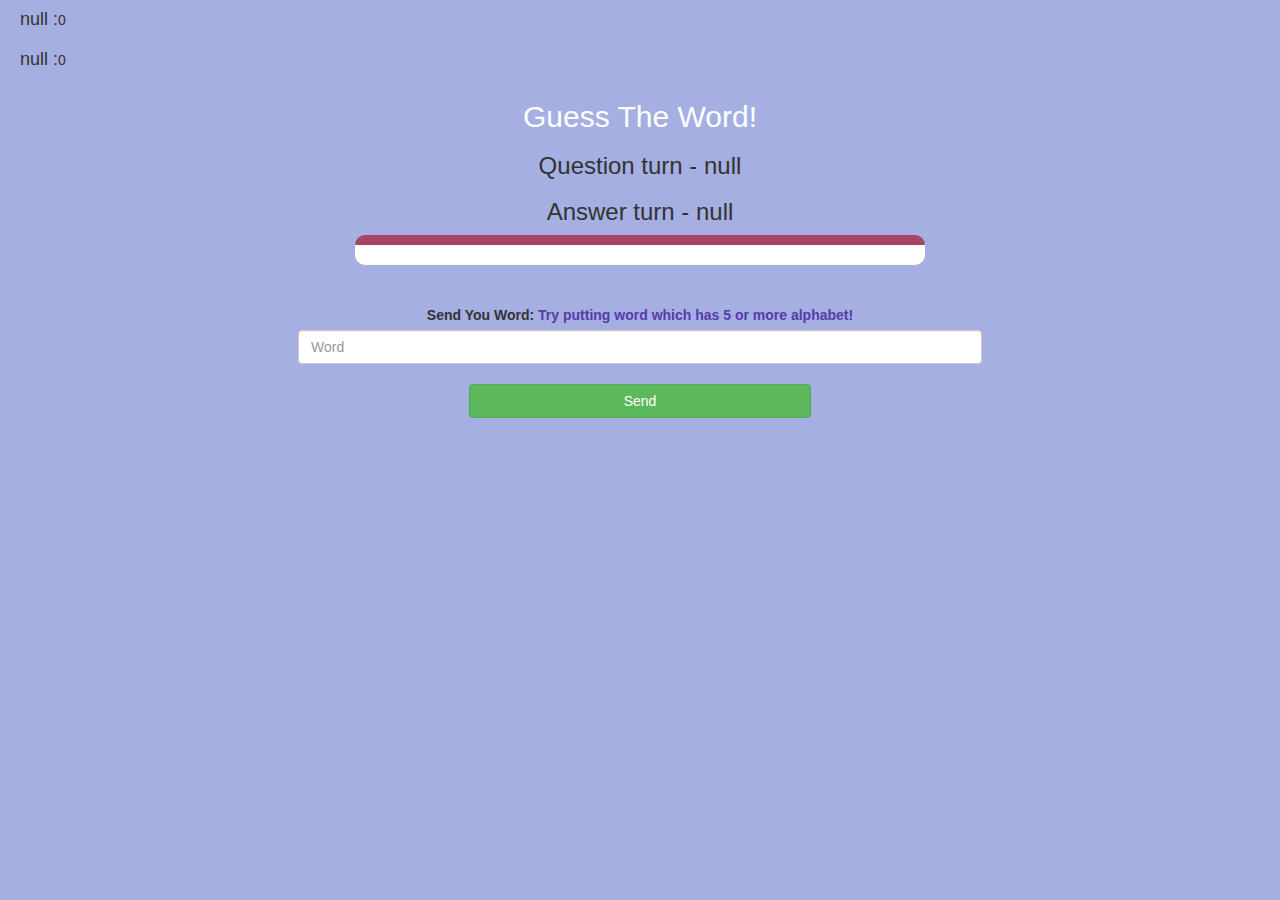
<file: guess_the_word_game/game_page.html>
<!DOCTYPE html>
<html>
<head>
	<title>Guess The Word</title>

<meta name="viewport" content="width=device-width, initial-scale=1">
<link rel="stylesheet" href="https://maxcdn.bootstrapcdn.com/bootstrap/3.4.0/css/bootstrap.min.css">
<script src="https://ajax.googleapis.com/ajax/libs/jquery/3.4.1/jquery.min.js"></script>
<script src="https://maxcdn.bootstrapcdn.com/bootstrap/3.4.0/js/bootstrap.min.js"></script>

<link rel="stylesheet" type="text/css" href="game.css">
</head>
<body>
<h4 id="player1_name"></h4><span id="player1_score"></span>
<br>
<h4 id="player2_name"></h4><span id="player2_score"></span>

<div class="container">
	<center>
		<h2 style="color: white;">Guess The Word!</h2>
		<h3 id="player_question"></h3>
		<h3 id="player_answer"></h3>

		<div id="output" class="col-lg-6">
		</div>


		<br>
		<br>

		<label>Send You Word: <b style="color: rgb(87, 59, 169)">Try putting word which has 5 or more alphabet!</b></label>
		<input type="text" id="word" class="form-control" placeholder="Word">

		<br>

		<button onclick="send()" class="btn btn-success" style="width:30% ;">Send</button>

	</center>
</div>

<script src="game_page.js"></script>
</body>
</html>
</file>
<file: guess_the_word_game/game.css>
body
{
	background: rgb(165, 175, 225);
}

	.login_div1 , .login_div2
	{
		background: white;
		padding: 10px;
		float: none;
		border-radius: 15px;
	}


#player1_name , #player2_name
{
	display: inline-block;
	margin-left: 20px;
}
#word
{
	width: 60%;
}
#word_display
{
	letter-spacing: 5px;
}
#output
{
background: white;
border-radius: 10px;
border-top: 10px solid #AA4465;
padding: 10px;
float: none;
text-align: left;
}
</file>
